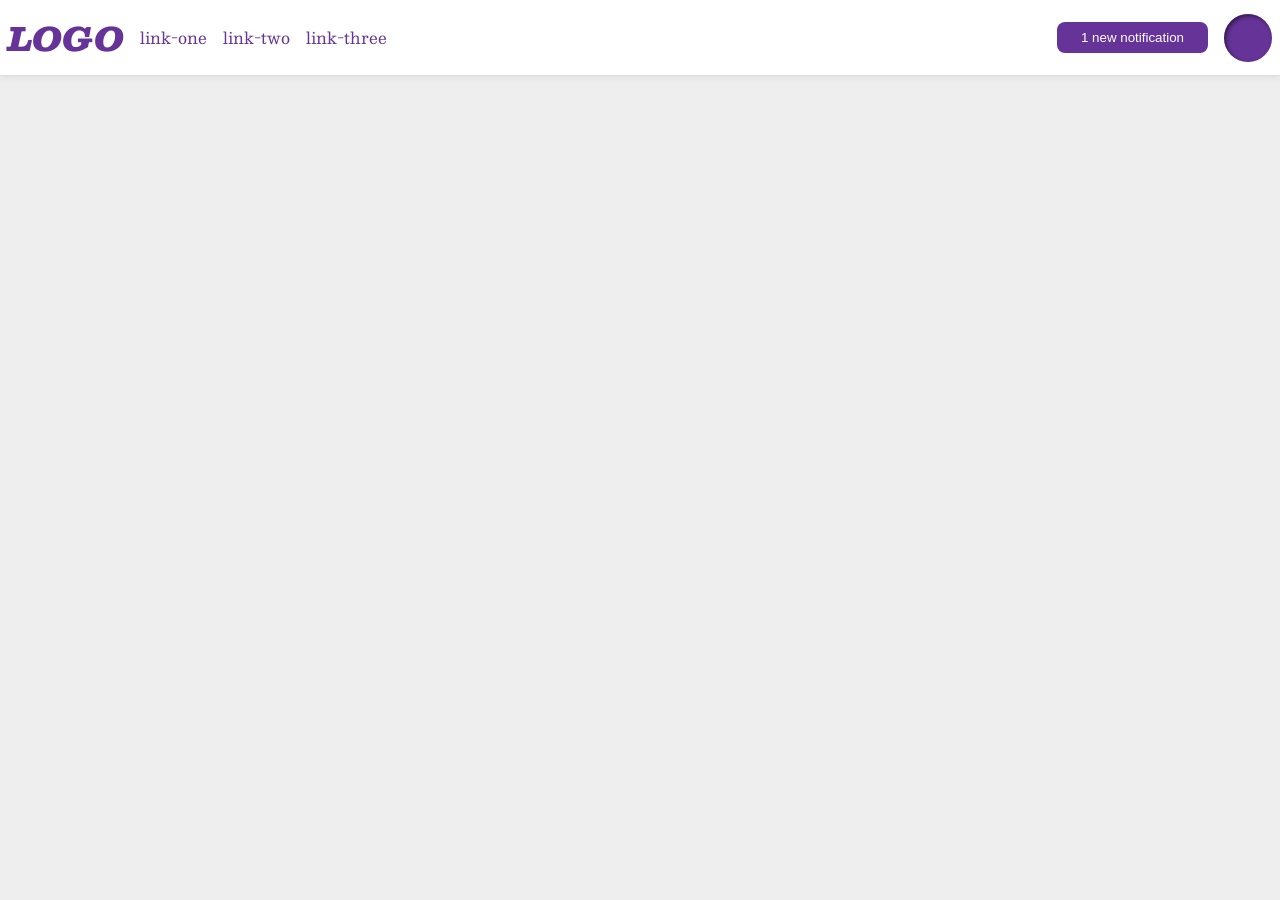
<file: foundations/flex/03-flex-header-2/index.html>
<!DOCTYPE html>
<html lang="en">
  <head>
    <meta charset="UTF-8">
    <meta http-equiv="X-UA-Compatible" content="IE=edge">
    <meta name="viewport" content="width=device-width, initial-scale=1.0">
    <title>Flex Header 2</title>
    <link rel="stylesheet" href="style.css">
  </head>
  <body>
    <div class="header">
      <div class="header-left">
        <div class="logo">
          LOGO
        </div>
        <ul class="links">
          <li><a href="https://google.com">link-one</a></li>
          <li><a href="https://google.com">link-two</a></li>
          <li><a href="https://google.com">link-three</a></li>
        </ul>
        </div>
        <div class="header-right">
        <button class="notifications">
          1 new notification
        </button>
        <div class="profile-image"></div>
      </div>
    </div>
  </body>
</html>
</file>
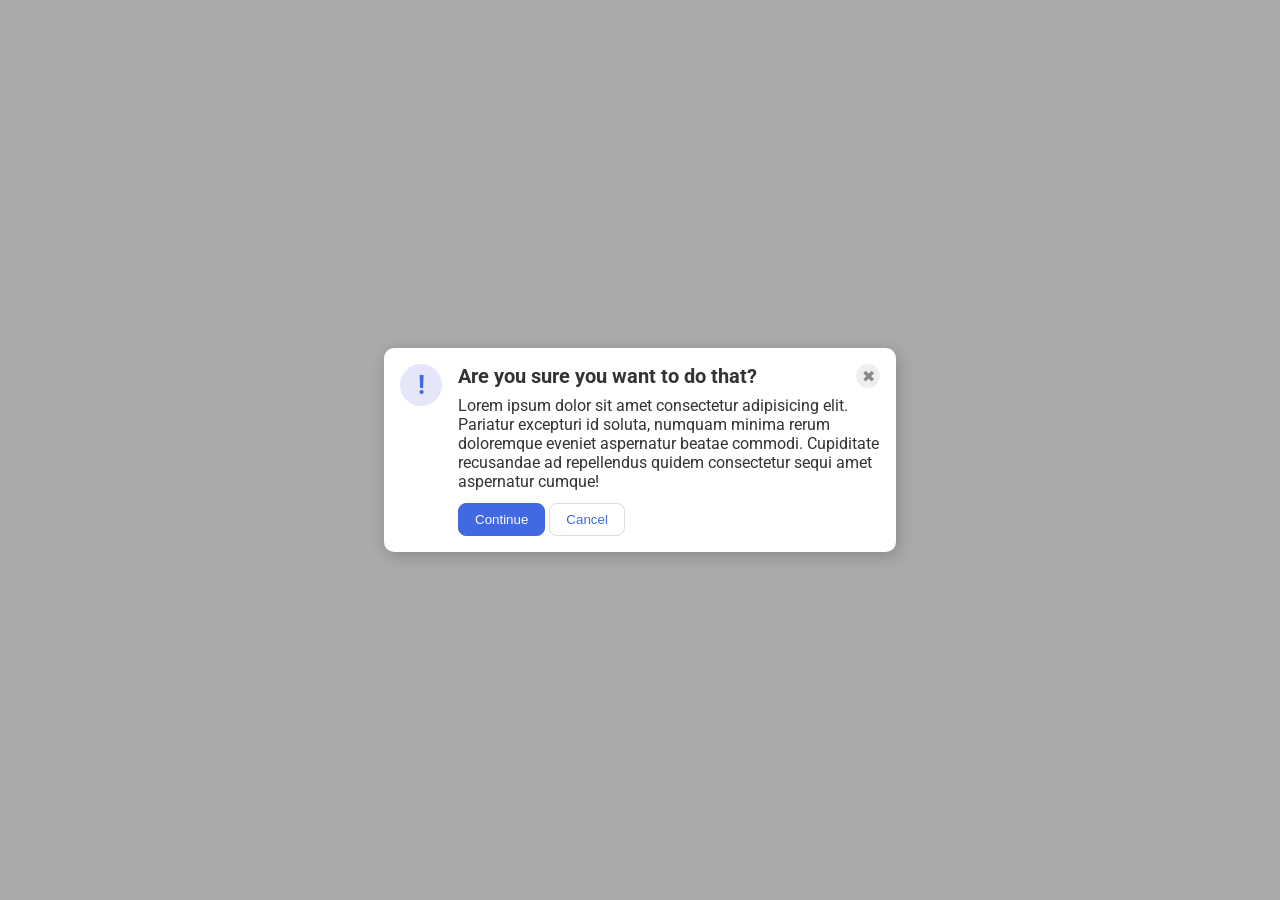
<file: foundations/flex/05-flex-modal/index.html>
<!DOCTYPE html>
<html lang="en">
  <head>
    <meta charset="UTF-8">
    <meta http-equiv="X-UA-Compatible" content="IE=edge">
    <meta name="viewport" content="width=device-width, initial-scale=1.0">
    <link rel="stylesheet" href="style.css">
    <title>Modal</title>
  </head>
  <body>
    <div class="modal">
      <div class="top">
        <div class="icon">!</div>
        <div class="content">
          <div class="header">Are you sure you want to do that?</div>
          <button class="close-button">✖</button>
          <div class="text">Lorem ipsum dolor sit amet consectetur adipisicing elit. Pariatur excepturi id soluta, numquam minima rerum doloremque eveniet aspernatur beatae commodi. Cupiditate recusandae ad repellendus quidem consectetur sequi amet aspernatur cumque!</div>
          <button class="continue">Continue</button>
          <button class="cancel">Cancel</button>
        </div>
        
      </div>
    </div>
  </body>
</html>
</file>
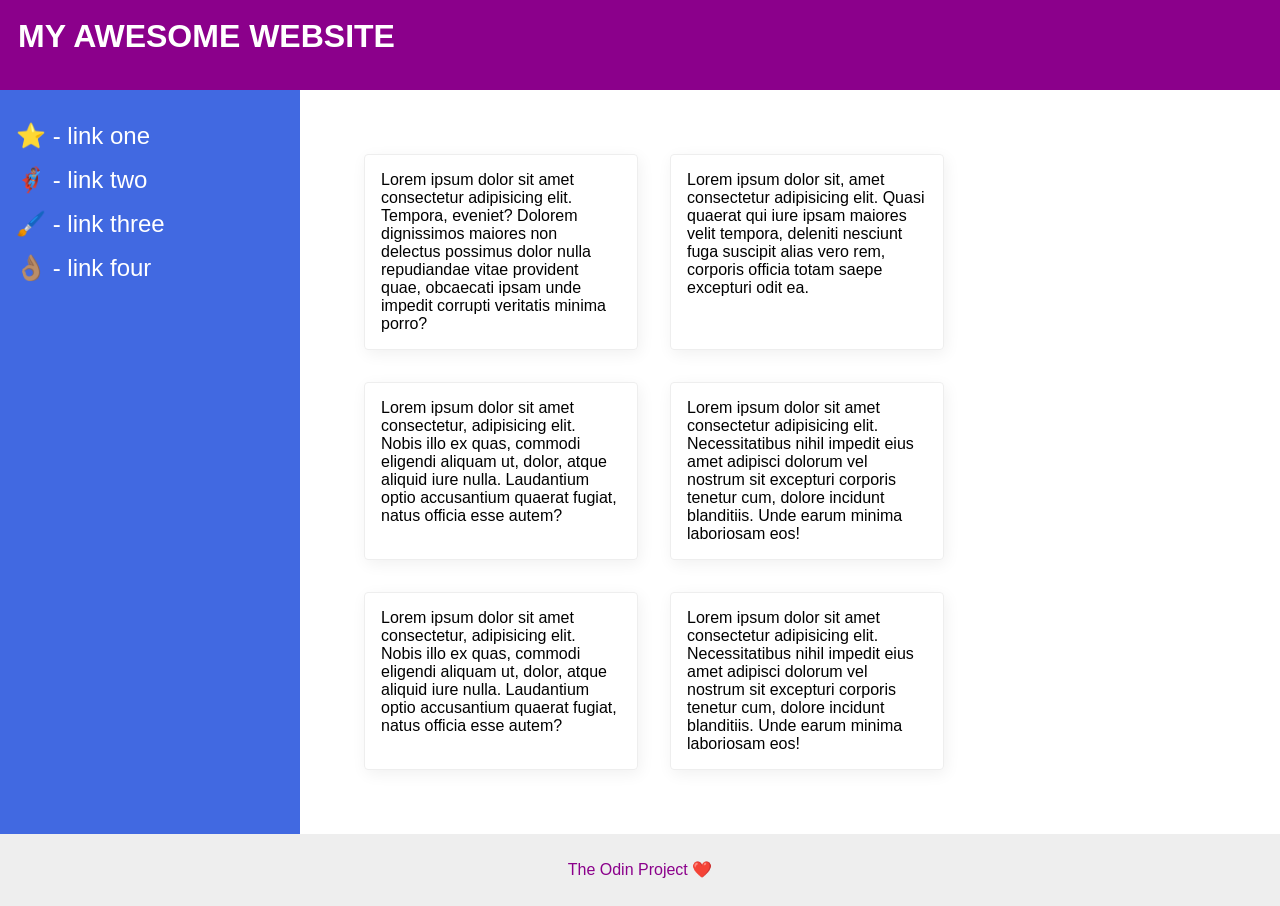
<file: foundations/flex/07-flex-layout-2/index.html>
<!DOCTYPE html>
<html lang="en">
  <head>
    <meta charset="UTF-8">
    <meta http-equiv="X-UA-Compatible" content="IE=edge">
    <meta name="viewport" content="width=device-width, initial-scale=1.0">
    <title>The Holy Grail</title>
    <link rel="stylesheet" href="style.css">
  </head>
  <body>
    <div class="header">
      MY AWESOME WEBSITE
    </div>
    <div class="content">
      <div class="sidebar">
        <ul>
          <li><a href="#">⭐ - link one</a></li>
          <li><a href="#">🦸🏽‍♂️ - link two</a></li>
          <li><a href="#">🖌️ - link three</a></li>
          <li><a href="#">👌🏽 - link four</a></li>
        </ul>
      </div>
      <div class="card-area">
        <div class="card">Lorem ipsum dolor sit amet consectetur adipisicing elit. Tempora, eveniet? Dolorem dignissimos maiores non delectus possimus dolor nulla repudiandae vitae provident quae, obcaecati ipsam unde impedit corrupti veritatis minima porro?</div>
        <div class="card">Lorem ipsum dolor sit, amet consectetur adipisicing elit. Quasi quaerat qui iure ipsam maiores velit tempora, deleniti nesciunt fuga suscipit alias vero rem, corporis officia totam saepe excepturi odit ea.</div>
        <div class="card">Lorem ipsum dolor sit amet consectetur, adipisicing elit. Nobis illo ex quas, commodi eligendi aliquam ut, dolor, atque aliquid iure nulla. Laudantium optio accusantium quaerat fugiat, natus officia esse autem?</div>
        <div class="card">Lorem ipsum dolor sit amet consectetur adipisicing elit. Necessitatibus nihil impedit eius amet adipisci dolorum vel nostrum sit excepturi corporis tenetur cum, dolore incidunt blanditiis. Unde earum minima laboriosam eos!</div>
        <div class="card">Lorem ipsum dolor sit amet consectetur, adipisicing elit. Nobis illo ex quas, commodi eligendi aliquam ut, dolor, atque aliquid iure nulla. Laudantium optio accusantium quaerat fugiat, natus officia esse autem?</div>
        <div class="card">Lorem ipsum dolor sit amet consectetur adipisicing elit. Necessitatibus nihil impedit eius amet adipisci dolorum vel nostrum sit excepturi corporis tenetur cum, dolore incidunt blanditiis. Unde earum minima laboriosam eos!</div>
      </div>
    </div>

    <div class="footer">
      The Odin Project ❤️
    </div>
  </body>
</html>
</file>
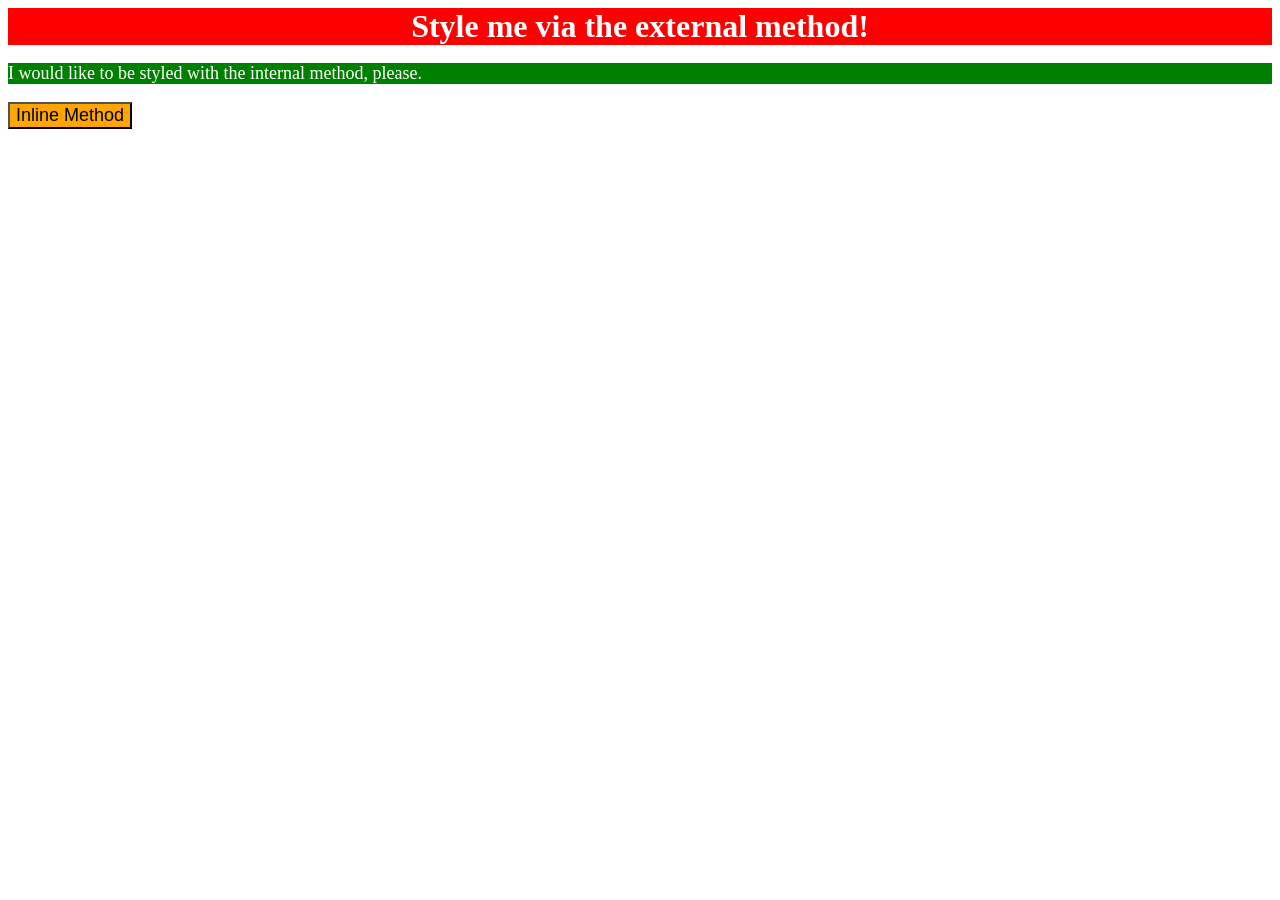
<file: foundations/intro-to-css/01-css-methods/index.html>
<!DOCTYPE html>
<html lang="en">
  <head>
    <meta charset="UTF-8">
    <meta http-equiv="X-UA-Compatible" content="IE=edge">
    <meta name="viewport" content="width=device-width, initial-scale=1.0">
    <title>Methods for Adding CSS</title>
    <link rel="stylesheet" href="styles.css">
    <style>
      p {
        background-color: green;
        color: white;
        font-size: 18px;
      }
    </style>
  </head>
  <body>
    <div>Style me via the external method!</div>
    <p>I would like to be styled with the internal method, please.</p>
    <button style="background-color: orange; font-size: 18px;">
      Inline Method
    </button>
  </body>
</html>
</file>
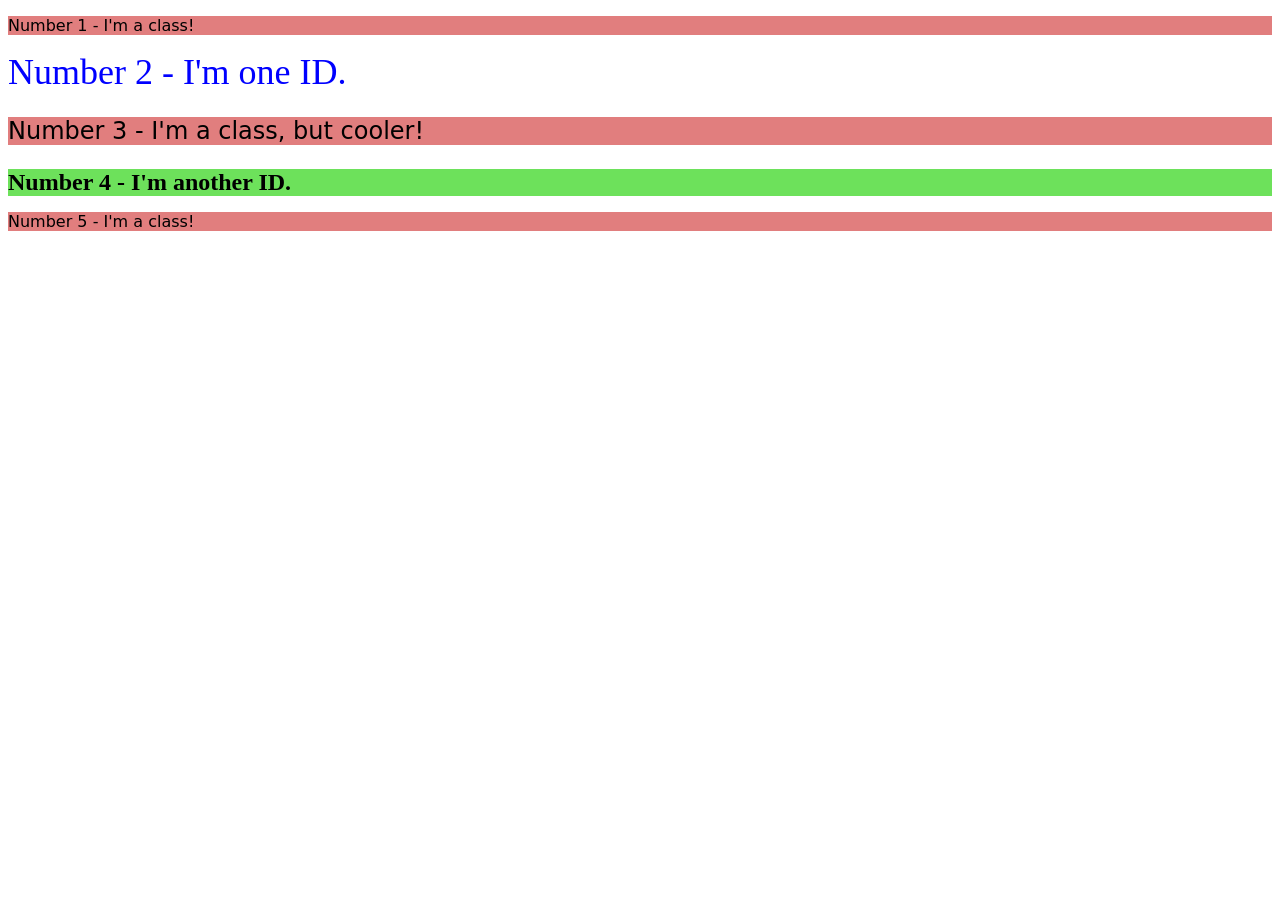
<file: foundations/intro-to-css/02-class-id-selectors/index.html>
<!DOCTYPE html>
<html lang="en">
  <head>
    <meta charset="UTF-8">
    <meta http-equiv="X-UA-Compatible" content="IE=edge">
    <meta name="viewport" content="width=device-width, initial-scale=1.0">
    <title>Class and ID Selectors</title>
    <link rel="stylesheet" href="style.css">
  </head>
  <body>
    <p class="odd">Number 1 - I'm a class!</p>
    <div id="two">Number 2 - I'm one ID.</div>
    <p class="odd three">Number 3 - I'm a class, but cooler!</p>
    <div id="four">Number 4 - I'm another ID.</div>
    <p class="odd">Number 5 - I'm a class!</p>
  </body>
</html>
</file>
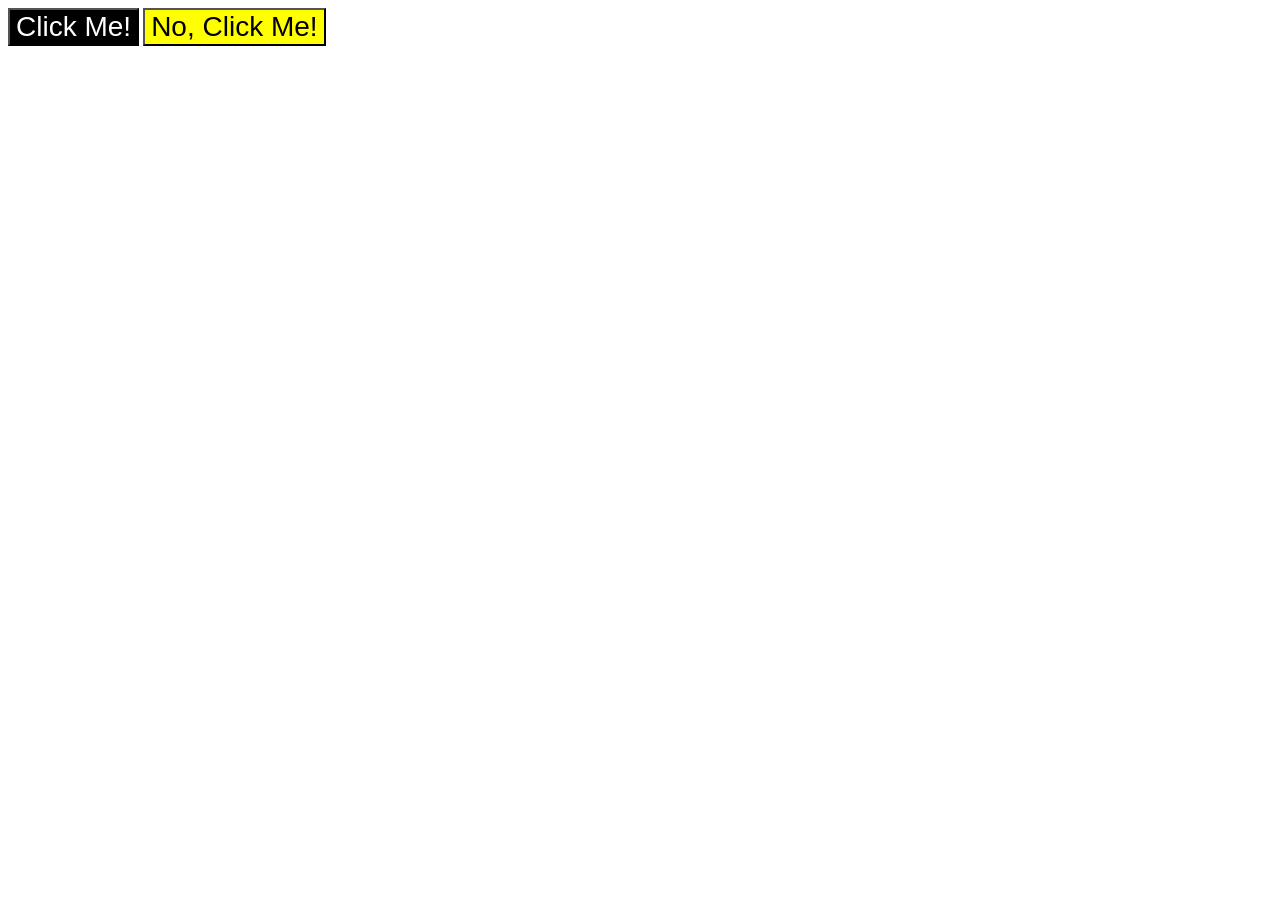
<file: foundations/intro-to-css/03-grouping-selectors/index.html>
<!DOCTYPE html>
<html lang="en">
  <head>
    <meta charset="UTF-8">
    <meta http-equiv="X-UA-Compatible" content="IE=edge">
    <meta name="viewport" content="width=device-width, initial-scale=1.0">
    <title>Grouping Selectors</title>
    <link rel="stylesheet" href="style.css">
  </head>
  <body>
    <button class="truth">Click Me!</button>
    <button class="liar">No, Click Me!</button>
  </body>
</html>
</file>
<file: foundations/flex/03-flex-header-2/style.css>
/* this is some magical font-importing.  
you'll learn about it later. */
@import url('https://fonts.googleapis.com/css2?family=Besley:ital,wght@0,400;1,900&display=swap');

body {
  margin: 0;
  background: #eee;
  font-family: Besley, serif;
}

.header {
  background: white;
  border-bottom: 1px solid #ddd;
  box-shadow: 0 0 8px rgba(0,0,0,.1);
  display: flex;
  justify-content: space-between;
  padding: 8px;
}

/* I forgot you could do .header-left, .header-right { }
   until I saw it in the solution. Whoops. Still
   learning. */

.header-left {
  display: flex;
  gap: 16px;
  align-items: center;
}

.header-right {
  display: flex;
  gap: 16px;
  align-items: center;
}

.links {
  display: flex;
  gap: 16px;
}

.profile-image {
  background: rebeccapurple;
  box-shadow: inset 2px 2px 4px rgba(0,0,0,.5);
  border-radius: 50%;
  width: 48px;
  height: 48px;
}

.logo {
  color: rebeccapurple;
  font-size: 32px;
  font-weight: 900;
  font-style: italic;
}

button {
  border: none;
  border-radius: 8px;
  background: rebeccapurple;
  color: white;
  padding: 8px 24px;
}

a {
  /* this removes the line under our links */
  text-decoration: none;
  color: rebeccapurple;
}

ul {
  list-style-type: none;
  padding: 0;
}
</file>
<file: foundations/flex/05-flex-modal/style.css>
@import url('https://fonts.googleapis.com/css2?family=Roboto:wght@400;700&display=swap');

html, body {
  height: 100%;
}

body {
  font-family: Roboto, sans-serif;
  margin: 0;
  background: #aaa;
  color: #333;
  /* I'll give you this one for free lol */
  display: flex;
  align-items: center;
  justify-content: center;
}

.modal {
  background: white;
  width: 480px;
  border-radius: 10px;
  box-shadow: 2px 4px 16px rgba(0,0,0,.2);
  padding: 1em;
}

.header {
  font-size: 20px;
  font-weight: bold;
}

.top {
  display: flex;
  gap: 1em;
}

.content{
  display: flex;
  flex-wrap: wrap;
}
.text{
  margin: 0.5em 0;
}

.icon {
  color: royalblue;
  font-size: 26px;
  font-weight: 700;
  background: lavender;
  width: 42px;
  height: 42px;
  border-radius: 50%;
  display: flex;
  align-items: center;
  justify-content: center;
  flex-shrink: 0;
}

.close-button {
  background: #eee;
  border-radius: 50%;
  color: #888;
  font-weight: 400;
  font-size: 16px;
  height: 24px;
  width: 24px;
  display: flex;
  align-items: center;
  justify-content: center;
  border: 1px solid #eee;
  padding: 0;
  margin-left: auto;
  flex-shrink: 0;
}

button {
  cursor: pointer;
  padding: 8px 16px;
  border-radius: 8px;
}

button.continue {
  background: royalblue;
  border: 1px solid royalblue;
  color: white;
  margin: 4px 4px 0 0;
}

button.cancel {
  background: white;
  border: 1px solid #ddd;
  color: royalblue;
  margin: 4px 4px 0 0;
}
</file>
<file: foundations/flex/07-flex-layout-2/style.css>
body {
  font-family: -apple-system, BlinkMacSystemFont, 'Segoe UI', Roboto, Oxygen, Ubuntu, Cantarell, 'Open Sans', 'Helvetica Neue', sans-serif;
  margin: 0;
  min-height: 100vh;
  display: flex;
  flex-direction: column;
}

.header {
  height: 72px;
  background: darkmagenta;
  color: white;
  font-size: 32px;
  font-weight: 900;
  padding: 18px 0 0 18px;
}

.footer {
  height: 72px;
  background: #eee;
  color: darkmagenta;
  text-align: center;
  padding: 26px;
  box-sizing: border-box;
}

.content {
  display: flex;
  flex-grow: 1;
}

.sidebar {
  width: 300px;
  background: royalblue;
  box-sizing: border-box;
  flex-shrink: 0;
  padding: 16px;
}

ul {
  list-style-type: none;
  padding: 0;
}

li {
  padding: 0 0 16px 0;
}

a {
  text-decoration: none;
  color: white;
  font-size: 24px;
}

.card-area {
  display: flex;
  flex-wrap: wrap;
  padding: 48px;
}

.card {
  border: 1px solid #eee;
  box-shadow: 2px 4px 16px rgba(0,0,0,.06);
  border-radius: 4px;
  flex-basis: 240px;
  padding: 16px;
  margin: 16px;
  max-height: 240px;
}
</file>
<file: foundations/intro-to-css/01-css-methods/styles.css>
div {
    background-color: red;
    color: white;
    font-size: 32px;
    text-align: center;
    font-weight: bold;
}
</file>
<file: foundations/intro-to-css/02-class-id-selectors/style.css>
.odd {
    font-family: "Verdana", "DejaVu Sans", sans-serif;
    background-color: #e17e7e;
}

.three {
    font-size: 24px;
}

#two {
    color: rgb(0, 0, 255);
    font-size: 36px;
}

#four {
    background-color: hsl(112, 69%, 62%);
    font-size: 24px;
    font-weight: bold;
}
</file>
<file: foundations/intro-to-css/03-grouping-selectors/style.css>
.truth, .liar{
    font-size: 28px;
    font-family: "Helvetica", "Times New Roman", sans-serif;
}

.truth{
    background-color: rgb(0, 0, 0);
    color: hsl(0, 0%, 100%);
}

.liar{
    background-color: #ffff00;
}
</file>
